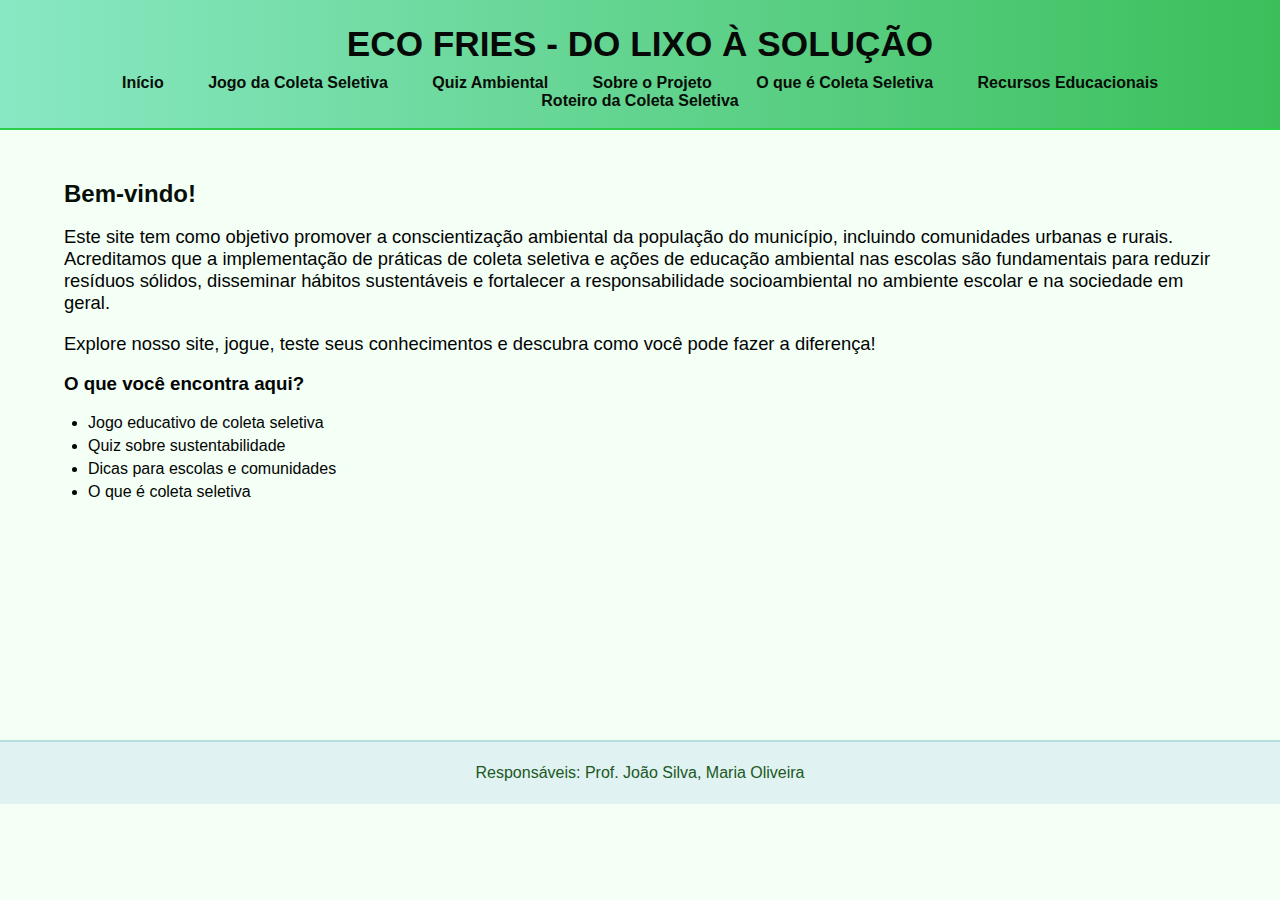
<file: index.html>
<!DOCTYPE html>
<html lang="pt-br">
<head>
    <meta charset="UTF-8">
    <meta name="viewport" content="width=device-width, initial-scale=1.0">
    <title>ECO FRIES</title>
    <link rel="stylesheet" href="style.css">
    <link rel="shortcut icon" href="Robinweatherall-Recycling-Recycle.ico" type="image/x-icon">
</head>
<body>
    <header>
        <h1>ECO FRIES - DO LIXO À SOLUÇÃO</h1>
        <nav>
            <a href="index.html">Início</a>
            <a href="jogo.html">Jogo da Coleta Seletiva</a>
            <a href="quiz.html">Quiz Ambiental</a>
            <a href="sobre.html">Sobre o Projeto</a>
            <a href="coletaseletiva.html">O que é Coleta Seletiva</a>
            <a href="recursos.html">Recursos Educacionais</a>
            <a href="roteiro.html">Roteiro da Coleta Seletiva</a>
        </nav>
    </header>
    <main>
        <section class="intro">
            <h2>Bem-vindo!</h2>
            <p>
                Este site tem como objetivo promover a conscientização ambiental da população do município, incluindo comunidades urbanas e rurais. Acreditamos que a implementação de práticas de coleta seletiva e ações de educação ambiental nas escolas são fundamentais para reduzir resíduos sólidos, disseminar hábitos sustentáveis e fortalecer a responsabilidade socioambiental no ambiente escolar e na sociedade em geral.
            </p>
            <p>
                Explore nosso site, jogue, teste seus conhecimentos e descubra como você pode fazer a diferença!
            </p>
        </section>
        <section class="actions">
            <h3>O que você encontra aqui?</h3>
            <ul>
                <li>Jogo educativo de coleta seletiva</li>
                <li>Quiz sobre sustentabilidade</li>
                <li>Dicas para escolas e comunidades</li>
                <li>O que é coleta seletiva</li>
            </ul>
        </section>
    </main>
    <footer>
        <div>
            <span>Responsáveis: Prof. João Silva, Maria Oliveira</span>
        </div>
    </footer>
</body>
</html>
</file>
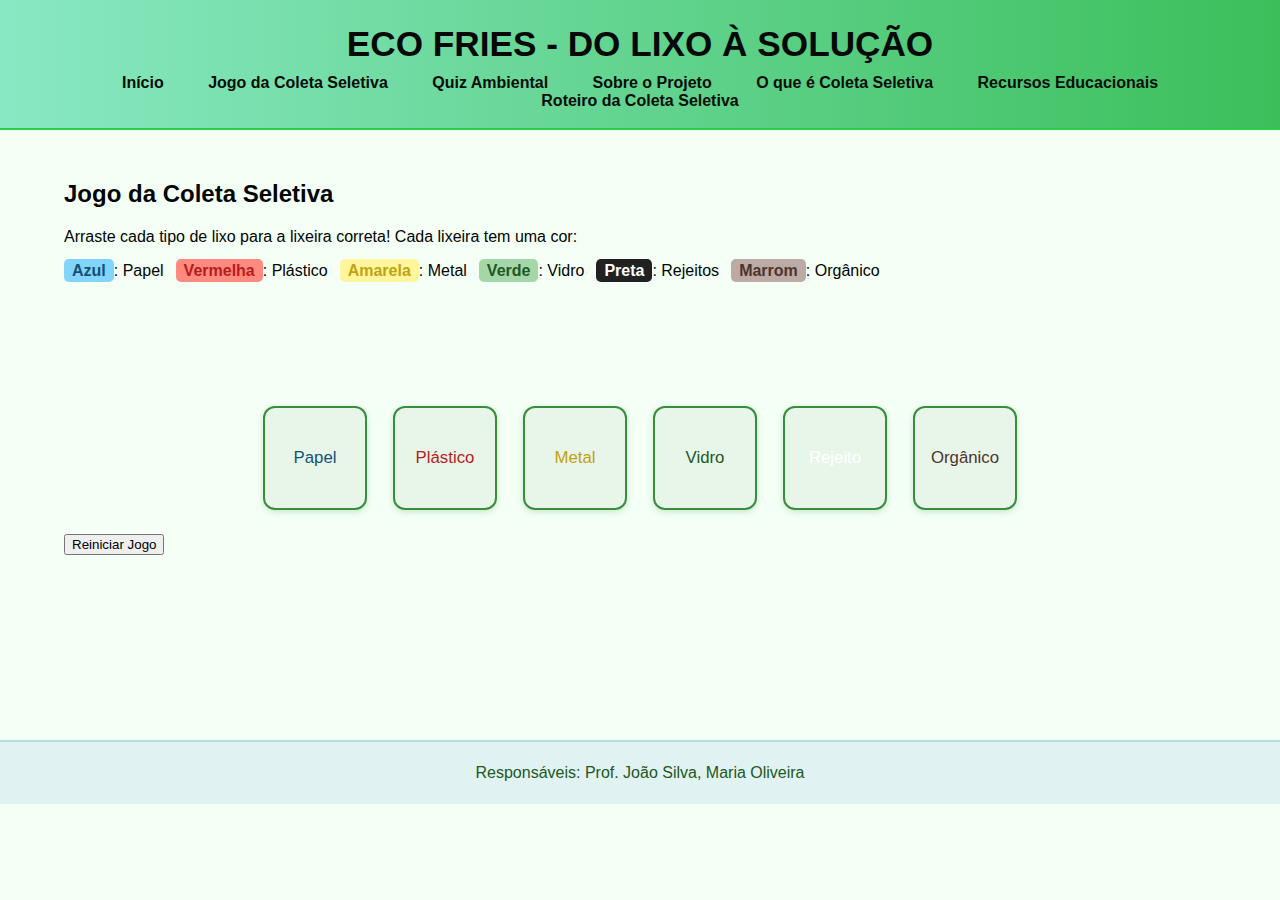
<file: jogo.html>
<!DOCTYPE html>
<html lang="pt-br">
<head>
    <meta charset="UTF-8">
    <meta name="viewport" content="width=device-width, initial-scale=1.0">
    <title>Jogo da Coleta Seletiva</title>
    <link rel="stylesheet" href="style.css">
    <link rel="shortcut icon" href="Robinweatherall-Recycling-Recycle.ico" type="image/x-icon">
</head>
<body>
    <header>
        <h1>ECO FRIES - DO LIXO À SOLUÇÃO</h1>
        <nav>
            <a href="index.html">Início</a>
            <a href="jogo.html">Jogo da Coleta Seletiva</a>
            <a href="quiz.html">Quiz Ambiental</a>
            <a href="sobre.html">Sobre o Projeto</a>
            <a href="coletaseletiva.html">O que é Coleta Seletiva</a>
            <a href="recursos.html">Recursos Educacionais</a>
            <a href="roteiro.html">Roteiro da Coleta Seletiva</a>
        </nav>
    </header>
    <main>
        <section class="jogo">
            <h2>Jogo da Coleta Seletiva</h2>
            <p>Arraste cada tipo de lixo para a lixeira correta! Cada lixeira tem uma cor:</p>
            <ul>
                <li><span class="azul">Azul</span>: Papel</li>
                <li><span class="vermelho">Vermelha</span>: Plástico</li>
                <li><span class="amarelo">Amarela</span>: Metal</li>
                <li><span class="verde">Verde</span>: Vidro</li>
                <li><span class="preto">Preta</span>: Rejeitos</li>
                <li><span class="marrom">Marrom</span>: Orgânico</li>
            </ul>
            <div id="game-container">
                <div id="trash-items"></div>
                <div id="bins">
                    <div class="bin azul" data-type="papel">Papel</div>
                    <div class="bin vermelho" data-type="plastico">Plástico</div>
                    <div class="bin amarelo" data-type="metal">Metal</div>
                    <div class="bin verde" data-type="vidro">Vidro</div>
                    <div class="bin preto" data-type="rejeito">Rejeito</div>
                    <div class="bin marrom" data-type="organico">Orgânico</div>
                </div>
            </div>
            <div id="game-result"></div>
            <button id="restart-game">Reiniciar Jogo</button>
        </section>
    </main>
    <footer>
        <div>
            <span>Responsáveis: Prof. João Silva, Maria Oliveira</span>
        </div>
    </footer>
    <script src="jogo.js"></script>
</body>
</html>
</file>
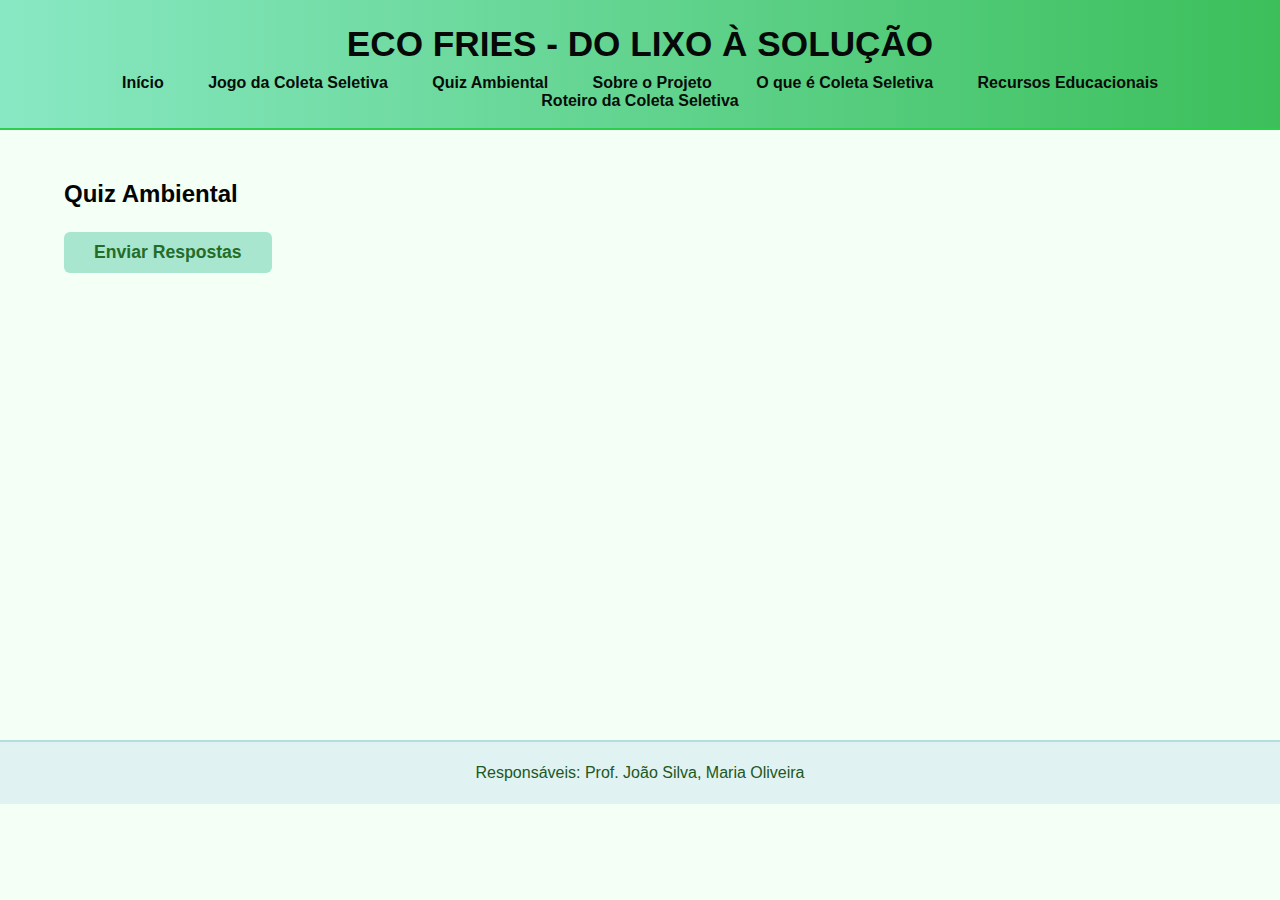
<file: quiz.html>
<!DOCTYPE html>
<html lang="pt-br">
<head>
    <meta charset="UTF-8">
    <meta name="viewport" content="width=device-width, initial-scale=1.0">
    <title>Quiz Ambiental</title>
    <link rel="stylesheet" href="style.css">
    <link rel="shortcut icon" href="Robinweatherall-Recycling-Recycle.ico" type="image/x-icon">
</head>
<body>
    <header>
        <h1>ECO FRIES - DO LIXO À SOLUÇÃO</h1>
        <nav>
            <a href="index.html">Início</a>
            <a href="jogo.html">Jogo da Coleta Seletiva</a>
            <a href="quiz.html">Quiz Ambiental</a>
            <a href="sobre.html">Sobre o Projeto</a>
            <a href="coletaseletiva.html">O que é Coleta Seletiva</a>
            <a href="recursos.html">Recursos Educacionais</a>
            <a href="roteiro.html">Roteiro da Coleta Seletiva</a>
        </nav>
    </header>
    <main>
        <section class="quiz">
            <h2>Quiz Ambiental</h2>
            <form id="quiz-form">
                <!-- Perguntas do quiz, preenchidas pelo JS -->
            </form>
            <button id="submit-quiz">Enviar Respostas</button>
            <div id="quiz-result"></div>
        </section>
    </main>
    <footer>
        <div>
            <span>Responsáveis: Prof. João Silva, Maria Oliveira</span>
        </div>
    </footer>
    <script src="quiz.js"></script>
</body>
</html>
</file>
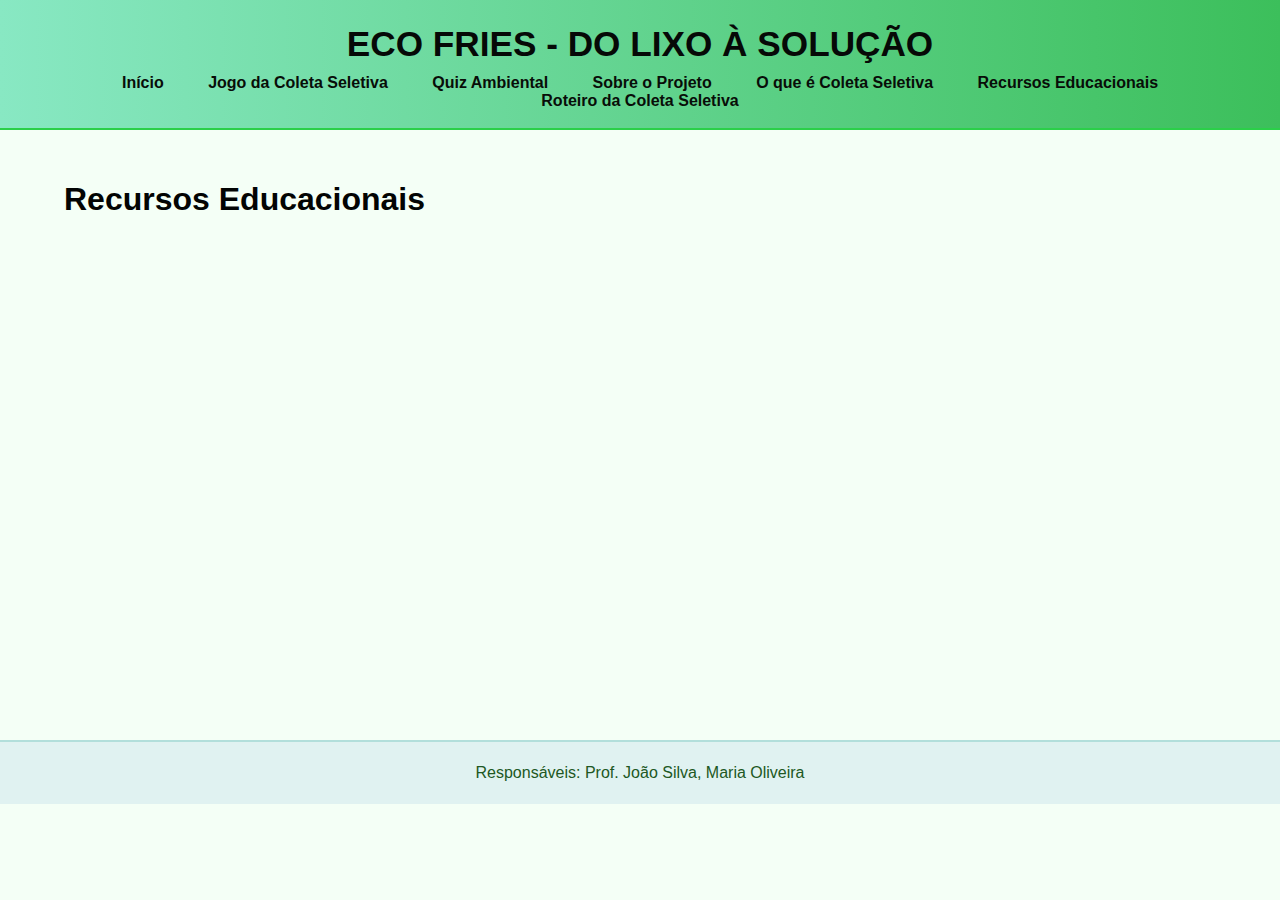
<file: recursos.html>
<!DOCTYPE html>
<html lang="en">
<head>
    <meta charset="UTF-8">
    <meta name="viewport" content="width=device-width, initial-scale=1.0">
    <title>Recursos Educacionais</title>
    <link rel="stylesheet" href="style.css">
    <link rel="shortcut icon" href="Robinweatherall-Recycling-Recycle.ico" type="image/x-icon">
</head>
<body>
    <header>
        <h1>ECO FRIES - DO LIXO À SOLUÇÃO</h1>
        <nav>
            <a href="index.html">Início</a>
            <a href="jogo.html">Jogo da Coleta Seletiva</a>
            <a href="quiz.html">Quiz Ambiental</a>
            <a href="sobre.html">Sobre o Projeto</a>
            <a href="coletaseletiva.html">O que é Coleta Seletiva</a>
            <a href="recursos.html">Recursos Educacionais</a>
            <a href="roteiro.html">Roteiro da Coleta Seletiva</a>
        </nav>
    </header>
    <main>
        <h1>Recursos Educacionais</h1>
    </main>
    <footer>
        <div>
            <span>Responsáveis: Prof. João Silva, Maria Oliveira</span>
        </div>
    </footer>
</body>
</html>
</file>
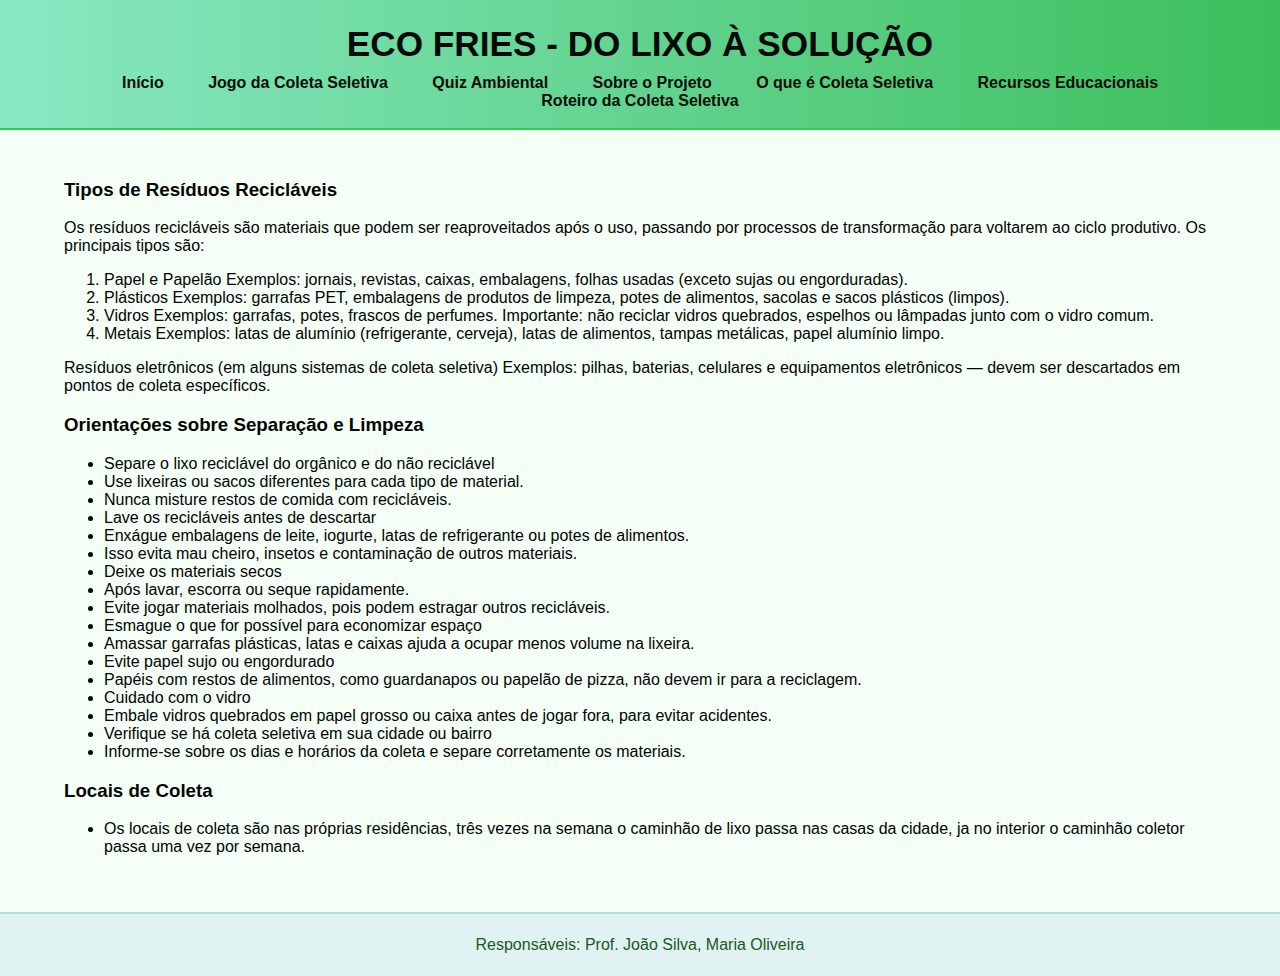
<file: roteiro.html>
<!DOCTYPE html>
<html lang="en">
<head>
    <meta charset="UTF-8">
    <meta name="viewport" content="width=device-width, initial-scale=1.0">
    <title>Roteiro da Coleta Seletiva</title>
    <link rel="stylesheet" href="style.css">
    <link rel="shortcut icon" href="Robinweatherall-Recycling-Recycle.ico" type="image/x-icon">
</head>
<body>
    <header>
        <h1>ECO FRIES - DO LIXO À SOLUÇÃO</h1>
        <nav>
            <a href="index.html">Início</a>
            <a href="jogo.html">Jogo da Coleta Seletiva</a>
            <a href="quiz.html">Quiz Ambiental</a>
            <a href="sobre.html">Sobre o Projeto</a>
            <a href="coletaseletiva.html">O que é Coleta Seletiva</a>
            <a href="recursos.html">Recursos Educacionais</a>
            <a href="roteiro.html">Roteiro da Coleta Seletiva</a>
        </nav>
    </header>
    <main>
        <h3>Tipos de Resíduos Recicláveis</h3>
        <p>Os resíduos recicláveis são materiais que podem ser reaproveitados após o uso, passando por processos de transformação para voltarem ao ciclo produtivo. Os principais tipos são:</p>
        <ol>
            <li>
                Papel e Papelão
                Exemplos: jornais, revistas, caixas, embalagens, folhas usadas (exceto sujas ou engorduradas).
            </li>
        
            <li>
                Plásticos
                Exemplos: garrafas PET, embalagens de produtos de limpeza, potes de alimentos, sacolas e sacos plásticos (limpos).
            </li>
        
            <li>
                Vidros
                Exemplos: garrafas, potes, frascos de perfumes.
                Importante: não reciclar vidros quebrados, espelhos ou lâmpadas junto com o vidro comum.
            </li>
        
            <li>
                Metais
                Exemplos: latas de alumínio (refrigerante, cerveja), latas de alimentos, tampas metálicas, papel alumínio limpo.
            </li>
        </ol>
        Resíduos eletrônicos (em alguns sistemas de coleta seletiva)
        Exemplos: pilhas, baterias, celulares e equipamentos eletrônicos — devem ser descartados em pontos de coleta específicos.
        <h3>Orientações sobre Separação e Limpeza</h3>
        <ul>
            <li>Separe o lixo reciclável do orgânico e do não reciclável</li>

            <li>Use lixeiras ou sacos diferentes para cada tipo de material.</li>

            <li>Nunca misture restos de comida com recicláveis.</li>

            <li>Lave os recicláveis antes de descartar</li>

            <li>Enxágue embalagens de leite, iogurte, latas de refrigerante ou potes de alimentos.</li>

            <li>Isso evita mau cheiro, insetos e contaminação de outros materiais.</li>

            <li>Deixe os materiais secos</li>

            <li>Após lavar, escorra ou seque rapidamente.</li>

            <li>Evite jogar materiais molhados, pois podem estragar outros recicláveis.</li>

            <li>Esmague o que for possível para economizar espaço</li>

            <li>Amassar garrafas plásticas, latas e caixas ajuda a ocupar menos volume na lixeira.</li>

            <li>Evite papel sujo ou engordurado</li>
            
            <li>Papéis com restos de alimentos, como guardanapos ou papelão de pizza, não devem ir para a reciclagem.</li>
            
            <li>Cuidado com o vidro</li>

            <li>Embale vidros quebrados em papel grosso ou caixa antes de jogar fora, para evitar acidentes.</li>

            <li>Verifique se há coleta seletiva em sua cidade ou bairro</li>

            <li>Informe-se sobre os dias e horários da coleta e separe corretamente os materiais.</li>
        </ul>
        <h3>Locais de Coleta</h3>
        <ul>
            <li>Os locais de coleta são nas próprias residências, três vezes na semana o caminhão de lixo passa nas casas da cidade, ja no interior o caminhão coletor passa uma vez por semana.</li>
        </ul>
    </main>
    <footer>
        <div>
            <span>Responsáveis: Prof. João Silva, Maria Oliveira</span>
        </div>
    </footer>
</body>
</html>
</file>
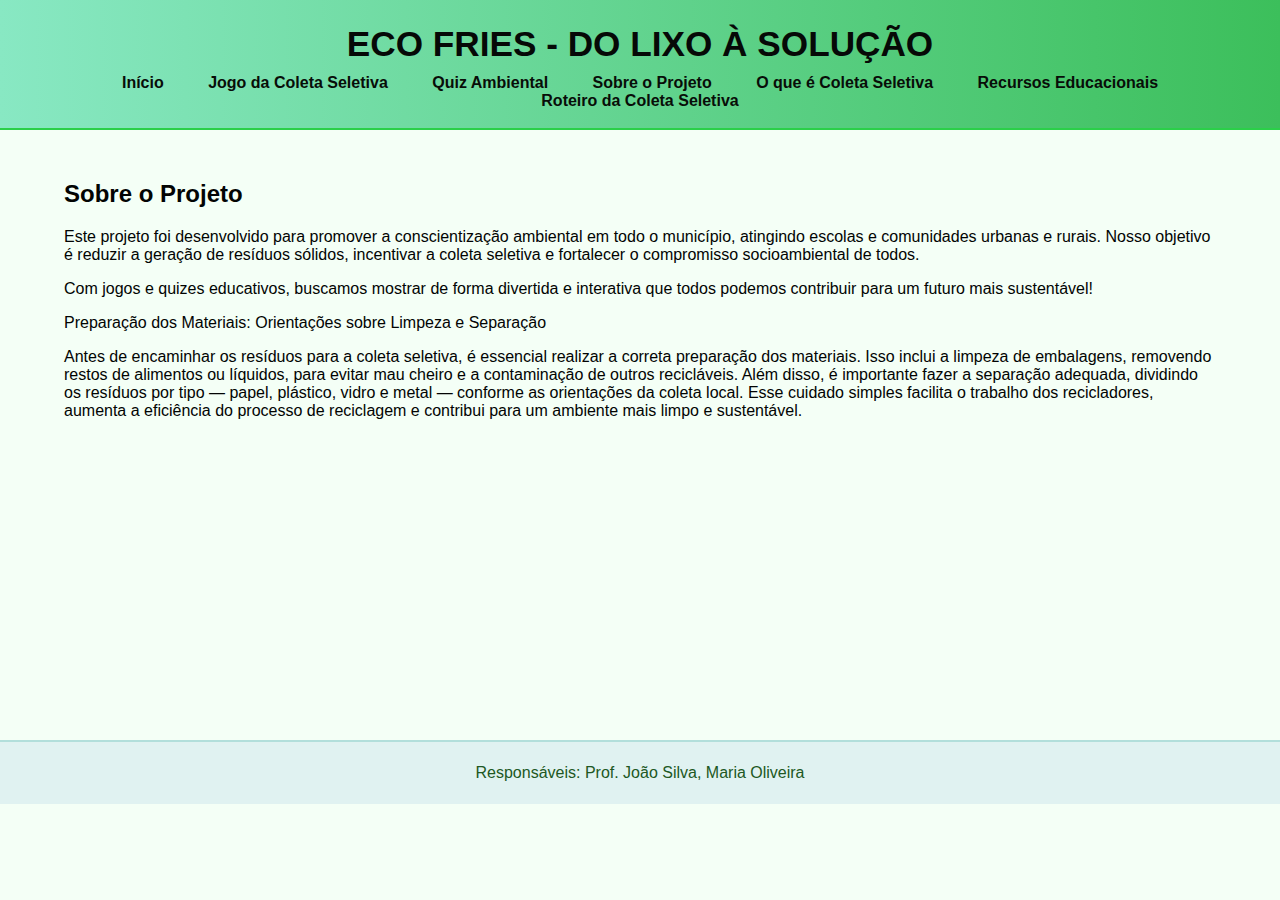
<file: sobre.html>
<!DOCTYPE html>
<html lang="pt-br">
<head>
    <meta charset="UTF-8">
    <meta name="viewport" content="width=device-width, initial-scale=1.0">
    <title>Sobre o Projeto</title>
    <link rel="stylesheet" href="style.css">
    <link rel="shortcut icon" href="Robinweatherall-Recycling-Recycle.ico" type="image/x-icon">
</head>
<body>
    <header>
        <h1>ECO FRIES - DO LIXO À SOLUÇÃO</h1>
        <nav>
            <a href="index.html">Início</a>
            <a href="jogo.html">Jogo da Coleta Seletiva</a>
            <a href="quiz.html">Quiz Ambiental</a>
            <a href="sobre.html">Sobre o Projeto</a>
            <a href="coletaseletiva.html">O que é Coleta Seletiva</a>
            <a href="recursos.html">Recursos Educacionais</a>
            <a href="roteiro.html">Roteiro da Coleta Seletiva</a>
        </nav>
    </header>
    <main>
        <section class="sobre">
            <h2>Sobre o Projeto</h2>
            <p>
                Este projeto foi desenvolvido para promover a conscientização ambiental em todo o município, atingindo escolas e comunidades urbanas e rurais. Nosso objetivo é reduzir a geração de resíduos sólidos, incentivar a coleta seletiva e fortalecer o compromisso socioambiental de todos.
            </p>
            <p>
                Com jogos e quizes educativos, buscamos mostrar de forma divertida e interativa que todos podemos contribuir para um futuro mais sustentável!
            </p>
            <p>Preparação dos Materiais: Orientações sobre Limpeza e Separação</p>
            <p>
            Antes de encaminhar os resíduos para a coleta seletiva, é essencial realizar a correta preparação dos materiais. Isso inclui a limpeza de embalagens, removendo restos de alimentos ou líquidos, para evitar mau cheiro e a contaminação de outros recicláveis. Além disso, é importante fazer a separação adequada, dividindo os resíduos por tipo — papel, plástico, vidro e metal — conforme as orientações da coleta local. Esse cuidado simples facilita o trabalho dos recicladores, aumenta a eficiência do processo de reciclagem e contribui para um ambiente mais limpo e sustentável.</p>
            <p></p>
        </section>
    </main>
    <footer>
        <div>
            <span>Responsáveis: Prof. João Silva, Maria Oliveira</span>
        </div>
    </footer>
</body>
</html>
</file>
<file: style.css>
body {
    font-family: 'Segoe UI', Arial, sans-serif;
    margin: 0;
    background: #f4fff6;
    color: #020403;
}

header {
    background: linear-gradient(90deg, #88e8c3 0%, #3cbf5b 100%);
    padding: 24px 0 8px 0;
    text-align: center;
    border-bottom: 2px solid #2bcf49;
}

header h1 {
    margin: 0 0 10px 0;
    font-size: 2.2rem;
    color: #060907;
}

nav {
    margin-bottom: 10px;
}
nav a {
    display: inline-block;
    margin: 0 20px;
    color: #080d08;
    text-decoration: none;
    font-weight: 600;
    transition: color 0.2s;
}
nav a:hover, nav a:focus {
    color: #326a3b;
    text-decoration: underline;
}

main {
    padding: 30px 5vw 40px 5vw;
    min-height: 60vh;
}

footer {
    background: #e0f2f1;
    color: #205823;
    text-align: center;
    padding: 18px 0;
    font-size: 1rem;
    border-top: 2px solid #b2dfdb;
}

footer a {
    color: #388e3c;
    text-decoration: none;
    font-weight: 600;
}
footer span {
    display: block;
    margin: 4px 0;
}

/* Intro */
.intro h2 {
    color: #060e07;
    margin-bottom: 8px;
}
.intro p {
    font-size: 1.15rem;
    margin-bottom: 5px;
}

/* Actions section */
.actions ul {
    list-style: disc;
    padding-left: 24px;
}
.actions ul li {
    margin-bottom: 5px;
}

/* Jogo */
.jogo ul {
    list-style: none;
    padding: 0;
    display: flex;
    flex-wrap: wrap;
    gap: 12px;
}
.jogo ul li span {
    font-weight: bold;
    padding: 3px 8px;
    border-radius: 5px;
}
.azul { background: #81d4fa; color: #125276;}
.verde { background: #a5d6a7; color: #205823;}
.vermelho { background: #ff8a80; color: #b71c1c;}
.amarelo { background: #fff59d; color: #bfa30e;}
.preto { background: #212121; color: #fff;}
.marrom { background: #bcaaa4; color: #4e342e;}

#game-container {
    margin-top: 22px;
    display: flex;
    flex-direction: column;
    align-items: center;
}
#trash-items {
    display: flex;
    gap: 16px;
    margin-bottom: 30px;
    flex-wrap: wrap;
    min-height: 70px;
}
.trash {
    background: #e0f2f1;
    border: 2px dashed #388e3c;
    border-radius: 10px;
    padding: 12px 18px;
    font-size: 1.1rem;
    cursor: grab;
    margin: 2px;
    user-select: none;
    transition: background 0.18s;
}
.trash.dragging {
    opacity: 0.5;
    background: #b2dfdb;
}
#bins {
    display: flex;
    gap: 18px;
    flex-wrap: wrap;
    justify-content: center;
}
.bin {
    width: 100px;
    height: 100px;
    font-size: 1.05rem;
    display: flex;
    align-items: center;
    justify-content: center;
    border-radius: 12px;
    border: 2px solid #388e3c;
    margin: 4px;
    background: #e8f5e9;
    transition: background 0.2s, box-shadow 0.2s;
    box-shadow: 0 2px 6px 0 #c8e6c9;
}
.bin.over {
    background: #b2dfdb;
    box-shadow: 0 0 0 4px #81c784;
}
#game-result {
    margin: 20px 0;
    font-weight: bold;
    font-size: 1.2rem;
}

/* Quiz */
.quiz form {
    margin: 24px 0 10px 0;
}
.quiz .quiz-question {
    margin-bottom: 18px;
    padding: 12px;
    background: #d0efdc;
    border-radius: 8px;
}
.quiz .quiz-question h4 {
    margin: 0 0 6px 0;
    color: #206a34;
}
.quiz label {
    display: block;
    margin: 4px 0 0 18px;
    cursor: pointer;
}
#submit-quiz {
    margin-bottom: 16px;
    padding: 10px 30px;
    background: #a8e6cf;
    border: none;
    border-radius: 6px;
    font-weight: bold;
    color: #236d29;
    font-size: 1.1rem;
    transition: background 0.2s;
    cursor: pointer;
}
#submit-quiz:hover {
    background: #b2dfdb;
}
#quiz-result {
    font-weight: bold;
    font-size: 1.1rem;
    margin-top: 10px;
}

@media (max-width: 700px) {
    nav a { margin: 0 8px; }
    main { padding: 16px 2vw 30px 2vw; }
    #bins { flex-direction: column; align-items: center; }
    #game-container { min-width: 0; }
    .bin { width: 90vw; max-width: 260px; }
}
img {
    width: 19%;
</file>
